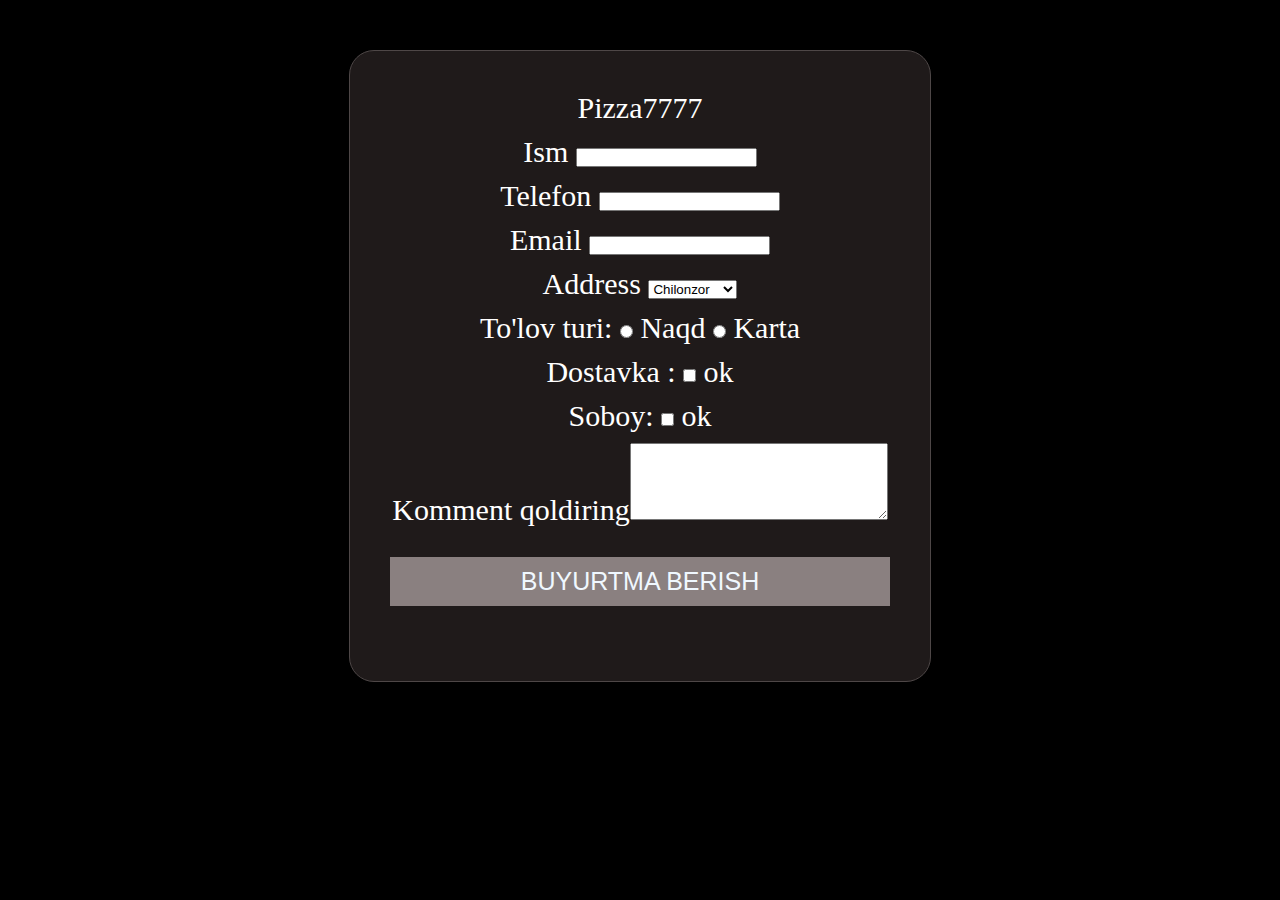
<file: index.html>
<!DOCTYPE html>
<html lang="en">
<head>
    <meta charset="UTF-8">
    <meta http-equiv="X-UA-Compatible" content="IE=edge">
    <meta name="viewport" content="width=device-width, initial-scale=1.0">
    <title>Document</title>
    <link rel="stylesheet" href="style.css">
</head>
<body>
    
    <div class="zakaz">
        <p>Pizza7777</p> 

        <form action="telegram.php" method="POST">
    
            <p>Ism <input type="text" name="user_name"> </p>
    
            <p>Telefon <input type="text" name="user_phone"> </p>
    
            <p>Email <input type="text" name="user_email"> </p>
    
    
            <p>Address 
            <select name="user_address" >
                    <option value="Chilonzor">Chilonzor</option>
                    <option value="Yunusobod">Yunusobod</option>
                    <option value="Mirobod">Mirobod</option>
            </select> </p>
    
            
            <p>To'lov turi: <input type="radio" name="payment" value="Naqd" > Naqd <input type="radio" name="payment" value="Karta" > Karta</p>
    

            <p>Dostavka : <input type="checkbox" name="dostavka" value="Dostavka"> ok</p>
            <p>Soboy: <input type="checkbox" name="dostavka" value="Soboy"> ok</p>
    
    
            <p>Komment qoldiring<textarea name="user_comment" id="" cols="30" rows="5"></textarea></p>
    

            <button type="submit">Buyurtma berish</button>
    
        </form>
    </div>

   


</body>
</html>
</file>
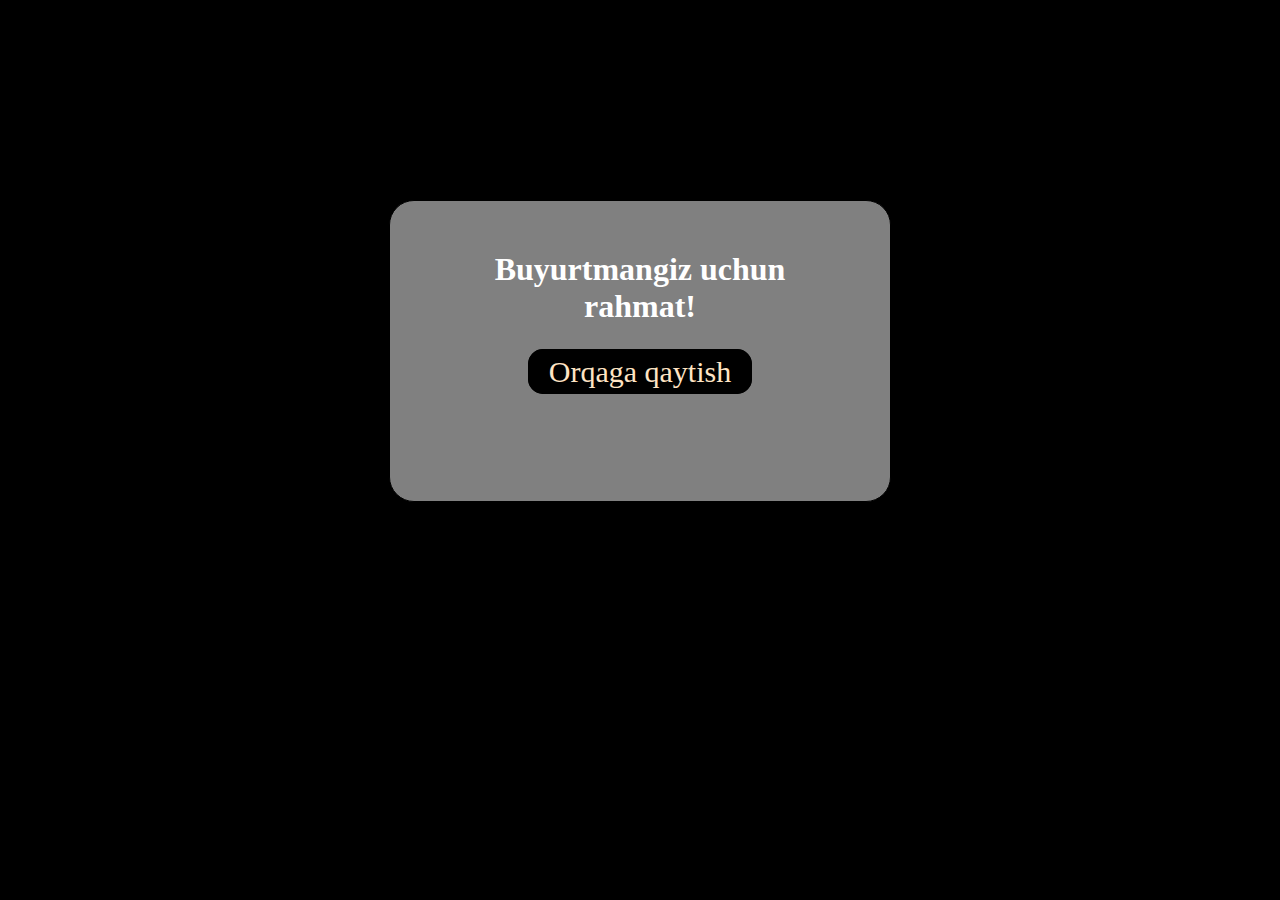
<file: food.html>
<!DOCTYPE html>
<html lang="en">
<head>
    <meta charset="UTF-8">
    <meta http-equiv="X-UA-Compatible" content="IE=edge">
    <meta name="viewport" content="width=device-width, initial-scale=1.0">
    <title>Document</title>
    <link rel="stylesheet" href="style.css">
</head>
<body>

    <div class="box">
        <h1>Buyurtmangiz uchun rahmat!</h1>
        <a class="box__link" href="index.html">Orqaga qaytish</a>
    </div>


</body>
</html>
</file>
<file: style.css>
body{
    background: #000;
}

*{
    margin: 0;
    padding: 0;
    list-style: none;
    text-decoration: none;
}

.box{
  width: 400px;
  height: 200px;
  background: grey;
  margin: 200px auto;
  text-align: center;
  padding: 50px;
  color: #fff;
  border: 1px solid black;
  border-radius: 25px;
}

h1{
    padding-bottom: 30px;
}

.box__link{
    margin-top: 30px;
    font-size: 30px;
    color: bisque;
    border: 1px solid black;
    border-radius: 15px;
    background: #000;
    padding: 5px 20px;
    transition: 0.5s;
}
.box__link:hover{
    color: black;
    background: #fff;
}


.zakaz{
    margin: 50px auto;
    text-align: center;
    width: 500px;
    height: 550px;
    color: #fff;
    background: rgb(31, 26, 26);
    padding: 40px;
    border: 1px solid rgb(78, 71, 71);
    border-radius: 25px;
}

p{
    padding: 0 0 10px 0;
    font-size: 30px;
}

button{
    width: 100%;
    background: rgb(138, 128, 128);
    font-size: 25px;
    color: aliceblue;
    text-transform: uppercase;
    margin-top: 20px;
    padding: 10px;
    border: none;
    cursor: pointer;
}
</file>
